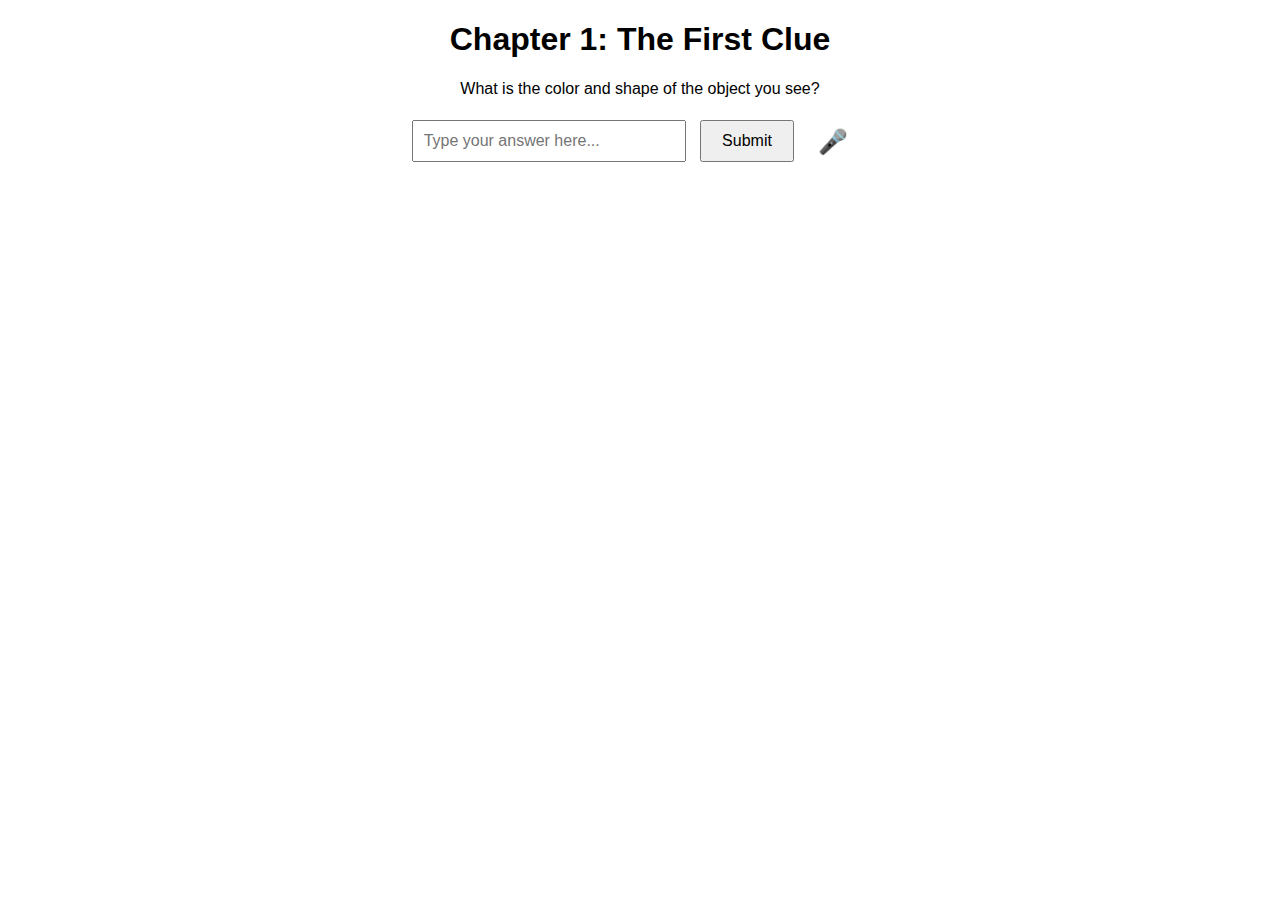
<file: v1/templates/chapter1.html>
<!DOCTYPE html>
<html lang="en">
<head>
    <meta charset="UTF-8">
    <meta name="viewport" content="width=device-width, initial-scale=1.0">
    <title>Chapter 1: The First Clue</title>
    <script src="https://aframe.io/releases/1.3.0/aframe.min.js"></script>
    <style>
        body {
            margin: 0;
            font-family: Arial, sans-serif;
            text-align: center;
        }
        .input-container {
            margin: 20px;
        }
        input[type="text"] {
            padding: 10px;
            font-size: 16px;
            width: 250px;
            margin-right: 10px;
        }
        button {
            padding: 10px 20px;
            font-size: 16px;
            cursor: pointer;
        }
        .hidden {
            display: none;
        }
        .message {
            font-size: 18px;
            color: green;
            margin: 20px;
        }
        .mic-button {
            background: none;
            border: none;
            cursor: pointer;
            font-size: 24px;
            vertical-align: middle;
        }
        .mic-button:focus {
            outline: none;
        }
        .listening {
            color: red;
            font-weight: bold;
        }
    </style>
</head>
<body>
    <h1>Chapter 1: The First Clue</h1>
    <p>What is the color and shape of the object you see?</p>

    <!-- AR Scene -->
    <a-scene embedded>
        <!-- Rotating Blue Sphere -->
        <a-sphere position="0 1.5 -3" radius="0.5" color="blue"
                  animation="property: rotation; to: 0 360 0; loop: true; dur: 5000">
        </a-sphere>

        <!-- Camera -->
        <a-entity position="0 1.6 0">
            <a-camera></a-camera>
        </a-entity>
    </a-scene>

    <!-- Input and Speech Recognition -->
    <div class="input-container">
        <input type="text" id="answer" placeholder="Type your answer here..." />
        <button onclick="checkAnswer()">Submit</button>
        <button class="mic-button" onclick="startSpeechRecognition()">🎤</button>
    </div>

    <!-- Feedback Message -->
    <div id="message" class="message hidden"></div>

    <!-- Next Chapter Button -->
    <a href="{{ url_for('chapter2') }}">
        <button id="next-button" class="hidden">Next Chapter</button>
    </a>

    <script>
        function checkAnswer() {
            const answer = document.getElementById('answer').value.trim().toLowerCase();
            const message = document.getElementById('message');
            const nextButton = document.getElementById('next-button');

            if (answer === 'blue ball') {
                message.textContent = 'Correct! You may proceed to the next chapter.';
                message.classList.remove('hidden');
                message.style.color = 'green';
                nextButton.classList.remove('hidden');
            } else {
                message.textContent = 'Incorrect. Try again!';
                message.classList.remove('hidden');
                message.style.color = 'red';
                nextButton.classList.add('hidden');
            }
        }

        function startSpeechRecognition() {
            if (!('SpeechRecognition' in window || 'webkitSpeechRecognition' in window)) {
                alert('Speech recognition is not supported in your browser.');
                return;
            }

            const recognition = new (window.SpeechRecognition || window.webkitSpeechRecognition)();
            recognition.lang = 'en-US';

            const message = document.getElementById('message');
            message.textContent = 'Listening...';
            message.classList.remove('hidden');
            message.classList.add('listening');

            recognition.start();

            recognition.onresult = (event) => {
                const transcript = event.results[0][0].transcript;
                document.getElementById('answer').value = transcript;
                message.classList.remove('listening');
                checkAnswer();
            };

            recognition.onerror = (event) => {
                message.textContent = 'Speech recognition error: ' + event.error;
                message.classList.remove('listening');
                message.style.color = 'red';
            };

            recognition.onend = () => {
                message.classList.remove('listening');
            };
        }
    </script>
</body>
</html>
</file>
